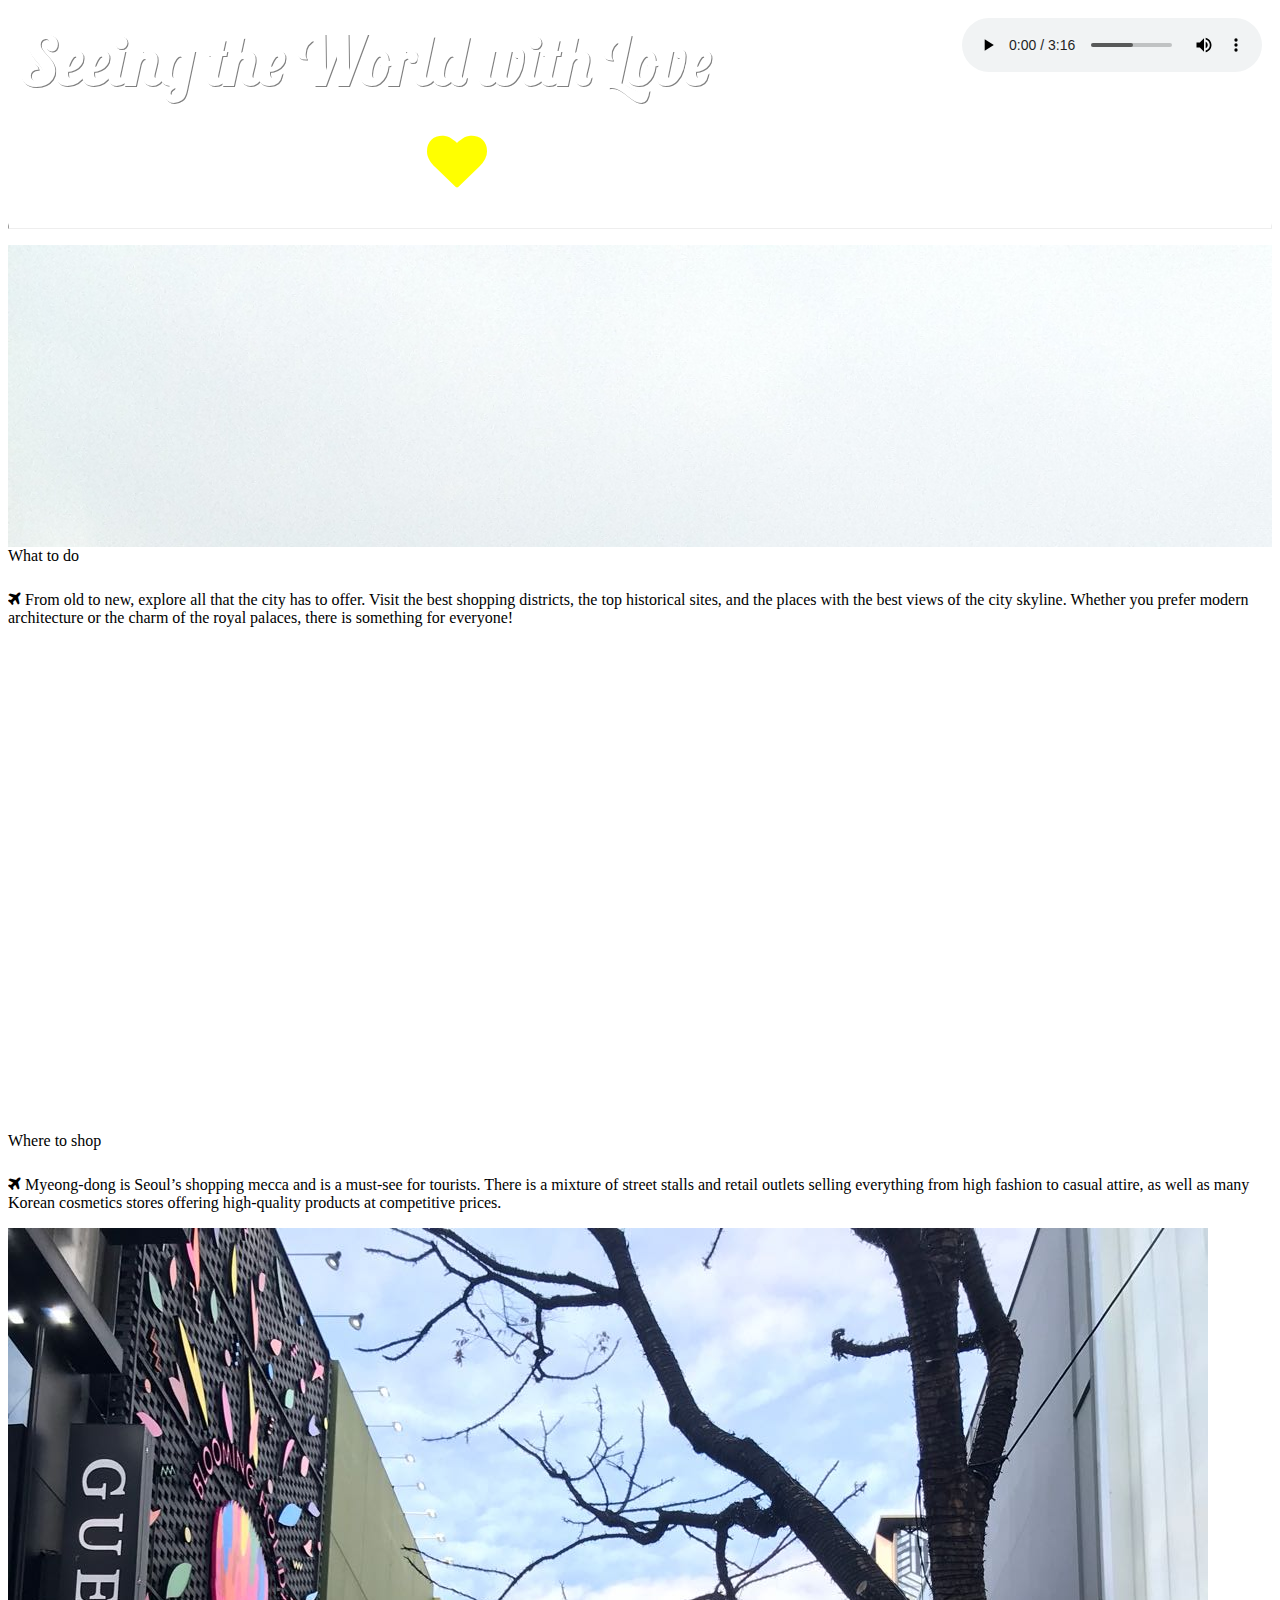
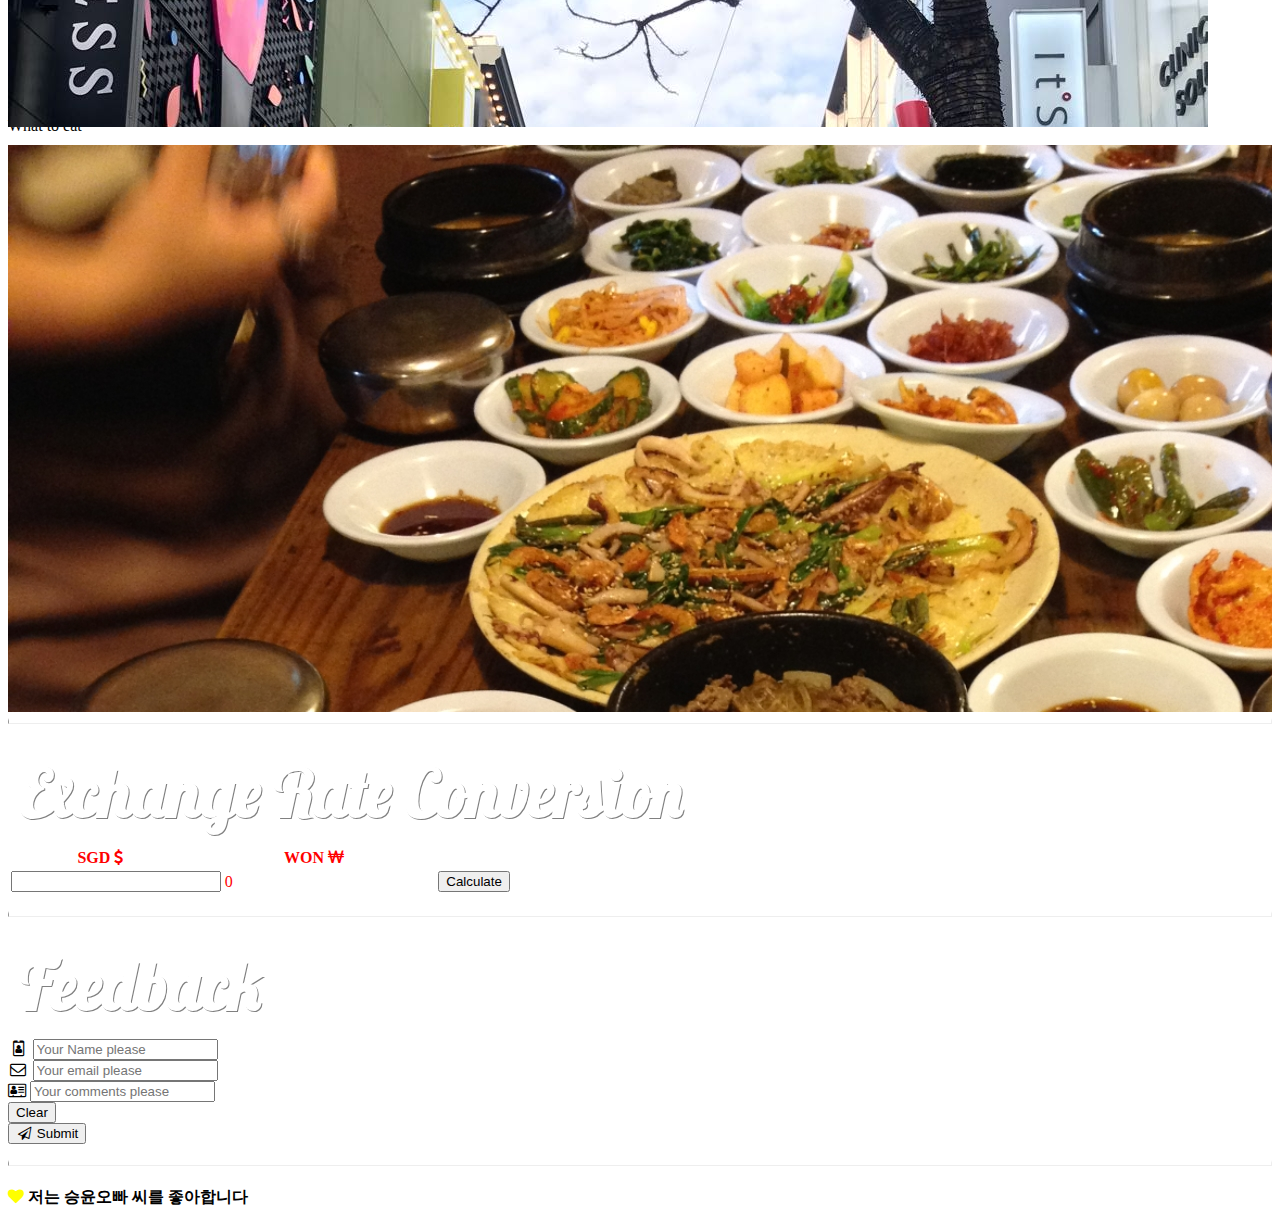
<file: index.html>
<!DOCTYPE html>
<html lang="en">
<head>
    <meta charset="UTF-8">
    <meta name="viewport" content="width=device-width, initial-scale=1.0">
    <meta http-equiv="X-UA-Compatible" content="ie=edge">
    <title>Happy</title>
    <link href="https://maxcdn.bootstrapcdn.com/bootstrap/3.3.6/css/bootstrap.min.css" rel="stylesheet" integrity="sha384-1q8mTJOASx8j1Au+a5WDVnPi2lkFfwwEAa8hDDdjZlpLegxhjVME1fgjWPGmkzs7" crossorigin="anonymous">
    <link href="https://maxcdn.bootstrapcdn.com/font-awesome/4.7.0/css/font-awesome.min.css" rel="stylesheet" integrity="sha384-wvfXpqpZZVQGK6TAh5PVlGOfQNHSoD2xbE+QkPxCAFlNEevoEH3Sl0sibVcOQVnN" crossorigin="anonymous">    <link href="https://fonts.googleapis.com/css?family=Lobster" rel="stylesheet">
    <link href="https://fonts.googleapis.com/css?family=Berkshire+Swash|Lobster|Monoton|Pacifico|Permanent+Marker|Shadows+Into+Light" rel="stylesheet">
    <link rel="stylesheet" href="index.css">

</head>

<body>

    <!-- music -->


    
    <audio id="audio" style="float:right"
    src="Attachments/Better_Place.mp3" 
    controls autoplay loop onloadeddata="setHalf"
    "setHalfVolume()">
    </audio>

    <h1>
        Seeing the World with Love 
    </h1> 
    
    <h2> 
        <em>by Shihui Wang</em>
        <i class="fa fa-heart fa-spin" style="font-size:60px;color:yellow;"></i>
    </h2>

<hr>
<!-- border for start of border -->


<div class="container" >     
     <div class="jumbotron">
        <div class="row container1">

            <div class="col-sm-4">
                <img src="Attachments/scene1.jpg" 
                class="img-responsive img-circle img-thumbnail circle"
                style="border: 30px blue 5em">
 
            </div>
                        
            <div class="col-sm-8">
                <h3>Seoul</h3>

                <p > 
                    The birthplace of K-pop and the Korean Wave, Seoul received over 10 million international visitors in 2014, making it the world's 9th most visited city and 4th largest earner in tourism.
                </p>        
                <p >
                    The city offers both <strong><em>heritage experience</strong></em> to the latest <strong><em>pop culture</strong></em>. Seoul contains 5 UNESCO World Heritage Sites: 
                    <ul class="fa-ul textf">
                            <li><i class="fa fa-hand-o-left"></i> Changdeok Palace</li>
                            <li><i class="fa fa-hand-o-left"></i> Hwaseong Fortress</li>
                            <li><i class="fa fa-hand-o-left"></i> Jongmyo Shrine</li>
                            <li><i class="fa fa-hand-o-left"></i> Namhansanseong</li>
                            <li><i class="fa fa-hand-o-left"></i> Royal Tombs of the Joseon Dynasty</li>
                          </ul> 
                </p>        
                <p >
                    Modern landmarks include:
                    <ul class="fa-ul textf">
                            <li><i class="fa fa-hand-o-right"></i> N Seoul Tower (gold-clad 63 Building)</li>
                            <li><i class="fa fa-hand-o-right"></i> Neofuturistic Dongdaemun Design Plaza (neofuturistic)</li>
                            <li><i class="fa fa-hand-o-right"></i> Lotte World (world's largest indoor theme park)</li>
                            <li><i class="fa fa-hand-o-right"></i> Moonlight Rainbow Fountain (the world's longest bridge fountain)</li>
                            <li><i class="fa fa-hand-o-right"></i> Sevit Floating Islands</li>
                          </ul>                         
                </p>

                        </div>
                    </div>
                </div>


        <div class="row">
            <div class="col-md-4">
                <div class="panel panel-default" >
                    <div class="panel-heading"> What to do </div>
                        <div class="panel-body  container2">
                            <p> 
                                <i class="fa fa-plane" ></i>
                                From old to new, explore all that the city has to offer. 
                                Visit the best shopping districts, the top historical sites, 
                                and the places with the best views of the city skyline. 
                                Whether you prefer modern architecture or the charm of the royal palaces, 
                                there is something for everyone! 
                                </p>
                            
                            <div class="embed-responsive embed-responsive-4by3">
                                <iframe class="embed-responsive-item"
                                src="https://www.youtube.com/embed/vGZ9Bmxgz8w" frameborder="0" allowfullscreen> 
                                </iframe>
                            </div>
                        </div>
                    </div>
                </div>

            <div class="col-md-4">
                <div class="panel panel-info">
                    <div class="panel-heading"> Where to shop </div>
                        <div class="panel-body  container2">
                            <p> 
                                <i class="fa fa-plane" ></i>
                                Myeong-dong is Seoul’s shopping mecca and is a must-see for tourists. 
                                There is a mixture of street stalls and retail outlets selling everything 
                                from high fashion to casual attire, as well as many Korean cosmetics 
                                stores offering high-quality products at competitive prices.
                            </p>
                            
                            <p>
                                <img class="img-responsive" src="Attachments/Myeong-dong.jpg">        
                            </p>
                        </div>
                    </div>
                </div>
    
            <div class="col-md-4">
                <div class="panel panel-success">
                    <div class="panel-heading"> What to eat </div>
                        <div class="panel-body  container2">
                            <div>
                                <img class="img-responsive" 
                                            src="Attachments/Food.jpg">
                            </div>
                            
                                <p>
                                <i class="fa fa-plane" ></i> 
                                With an abundance of food options, Seoul offers everything from 
                                small traditional street food stands serving basic rice and vegetable 
                                dishes to up-market restaurants with comprehensive menus. 
                                Click on link for detailed guide. 
                                </p>
                                
                                <p>
                                    <a href="http://foodinloveid.com/2017/07/16/korea-food-guide-what-to-eat-in-seoul/"
                                    class="btn btn-primary pull-right"> More
                                    </a>
                                </p>
                            </div>
                        </div>
                    </div>

                </div>
</div>

<hr>

<h1> Exchange Rate Conversion </h1>

<div class="container">
    <table class="table table-striped excth">
        <tr>                    
            <th  class="exctb">SGD <i class="fa fa-usd"></i></th>
            <th  class="exctb">WON <i class="fa fa-krw"></i> </th>    
        </tr>
        
        <tr>
             
            <td  width="20%">
            <input id="SGD" onchange="updateDisplay()" type="number" class="form-control exctb" width="2cm">
             </td>
             
             <td  width="20%">
                <span id="total" type="number" class="form-control exctb" width="2cm">0</span>
            </td>
                
            <td>
                <button onclick="updateDisplay" class="btn btn-default">Calculate</button>                                          
            </td>
        </tr>
    </table>
</div>
      
<hr>

<div class="row">
    <div class="col-md-12">
        <form method="POST" action="https://script.google.com/macros/s/AKfycbxlvmuW49IZZbxMU4R4N99yk7skjag5PQGbyFWzrcVZtFRz5Zq3/exec"> 
                
            <h1>Feedback </h1>
    
            <div class="form-group">
                <div class="input-group input-group-lg">
                    <span class="input-group-addon">
                        <i class="fa fa-id-badge fa-fw"></i>
                    </span>
                    <input type="text" name="name" id="name" class="form-control"
                    placeholder="Your Name please" required>    
                </div>
    
            <div class="form-group">
                <div class="input-group input-group-lg">
                    <span class="input-group-addon">
                        <i class="fa fa-envelope-o fa-fw"></i>
                    </span>
                    <input type="email" name="email" id="email" class="form-control"
                    placeholder="Your email please" required>    
                </div>
    
                <div class="form-group">
                        <div class="input-group input-group-lg">
                            <span class="input-group-addon">
                                <i class="fa fa-address-card-o" aria-hidden="true"></i>
                            </span>
                            <input type="text" name="coments" id="comments" class="form-control"
                            placeholder="Your comments please" required>    
                        </div>


            </div>
                
            <div class="form-group">
                <div class="row">
                    <div class="col-md-6">
                        <button type="reset" class="btn btn-warning btn-lg btn-block">Clear
                        </button>
                    </div>
                                    
                    <div class="col-md-6">
                        <button class="btn btn-success btn-lg btn-block" type="submit">
                            <i class="fa fa-paper-plane-o fa-fw"></i>
                             Submit
                        </button>
                    </div>
                </div>
            </div>    
        </div>
    
        </form>
</div>

<hr>

<div>               
<h4>
        <i class="fa fa-heart fa-spin" style="color:yellow;align-right;"></i>
        저는 승윤오빠 씨를 좋아합니다 
</h4>   
</div> 
    




<script src="index.js"></script>    

        </body>


</html>
</file>
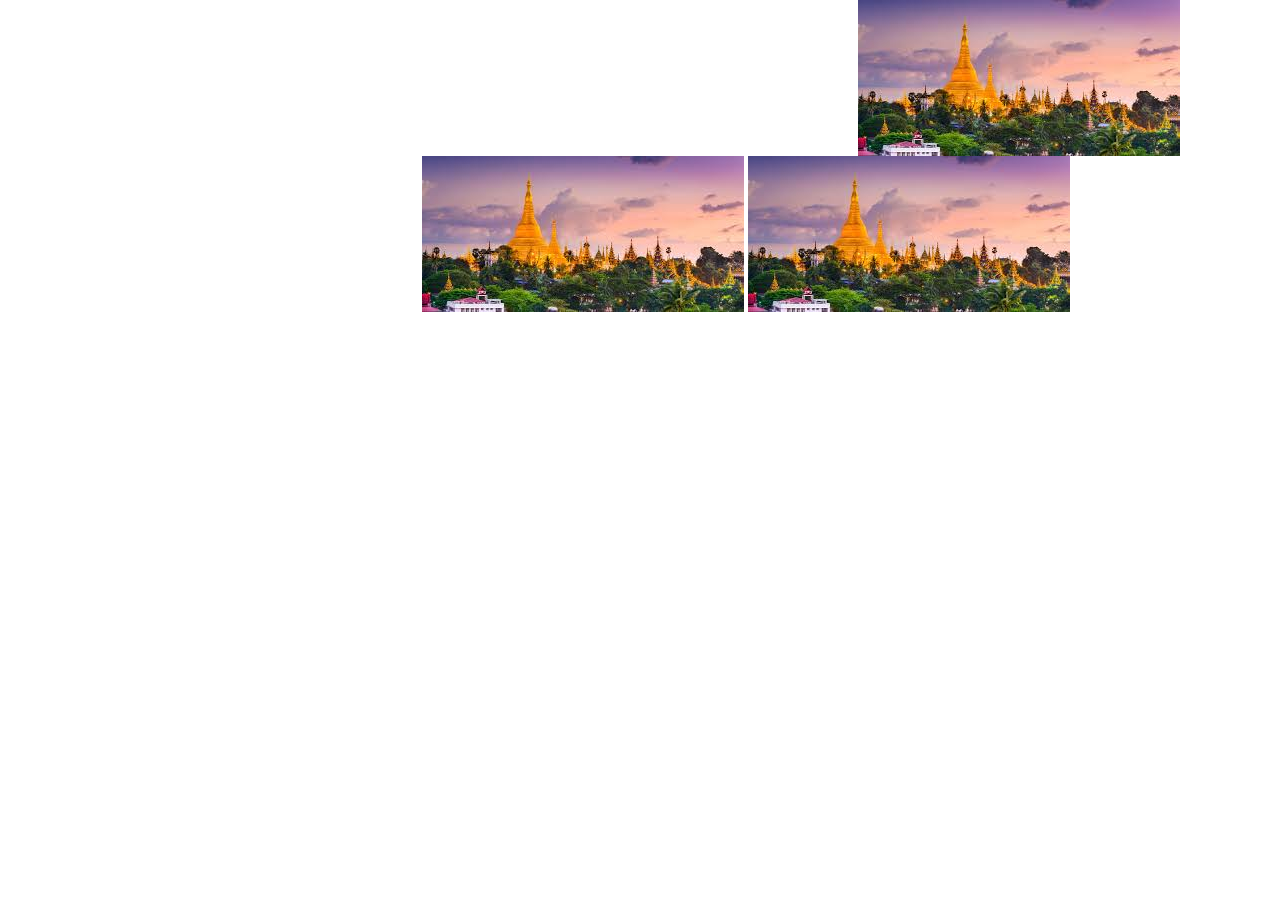
<file: bootstrap.html>
<!DOCTYPE html>
<html lang="en">
<head>
    <meta charset="UTF-8">
    <meta name="viewport" content="width=device-width, initial-scale=1.0">
    <meta http-equiv="X-UA-Compatible" content="ie=edge">


    <title>Document</title>

    <link href="https://maxcdn.bootstrapcdn.com/bootstrap/3.3.7/css/bootstrap.min.css" 
    rel="stylesheet" 
    integrity="sha384-BVYiiSIFeK1dGmJRAkycuHAHRg32OmUcww7on3RYdg4Va+PmSTsz/K68vbdEjh4u" 
    crossorigin="anonymous">
</head>
<body>
    <div class="row">
        <div class="col-xs-4"></div>
            <img src="Attachments/Yangon.jpg"> 
        <div class="col-xs-4"></div>
            <img src="Attachments/Yangon.jpg"> 
        <div class="col-xs-4"></div>
            <img src="Attachments/Yangon.jpg" > 

</div>
</body>
</html>
</file>
<file: index.css>
@import url(http://opening.download/view.php?pic=http://justfunfacts.com/wp-content/uploads/2017/01/snow.gif);

body { 
  background:  url(http://justfunfacts.com/wp-content/uploads/2017/01/snow.gif) 
  no-repeat center center fixed; 
  background-size: cover;
}



h1{
    font-family: 'Lobster', cursive;
    color: white;    
    text-shadow: 1px 1px grey;
    font-size: 50pt;
    padding: 10px;
    margin: 2px;  
    opacity: 1;
}

h2{
    font-family: 'Pacifico', cursive;
    display:inline;
    color: white;    
    font-size: 40pt;
    padding: 20px 50px;
    opacity: 1;
}

audio {
 margin: 10px;
}

hr {
    display: block;
    height: 2px;
    border: 2;
    border-top: 3px solid white;
    margin: 1em 0;
    padding: 0; 
}

.container1 {
	position: relative;
    overflow-y:scroll;
    height: 8cm;
    padding: 0px;
    margin: 0px;  
}

.container2 {
	position: relative;
    top: 10px;
    overflow-y:scroll;
    height: 15cm;
}

h3{
    font-family: 'Monoton', cursive;
    display:inline;
    color: blue;    
    font-size: 35pt;
    padding: 2px;
    opacity: 1;
}

.textf{
    font-family: 'Berkshire Swash', cursive;
    color: black;    
    font-size: 12pt;
    padding: 1px;
}

.excth {
    padding: 2px,2px;
    padding-right:2em;
}

.exctb {
    padding: 2px,2px;
    color: red;   
    padding-right: 2em;
}
</file>
